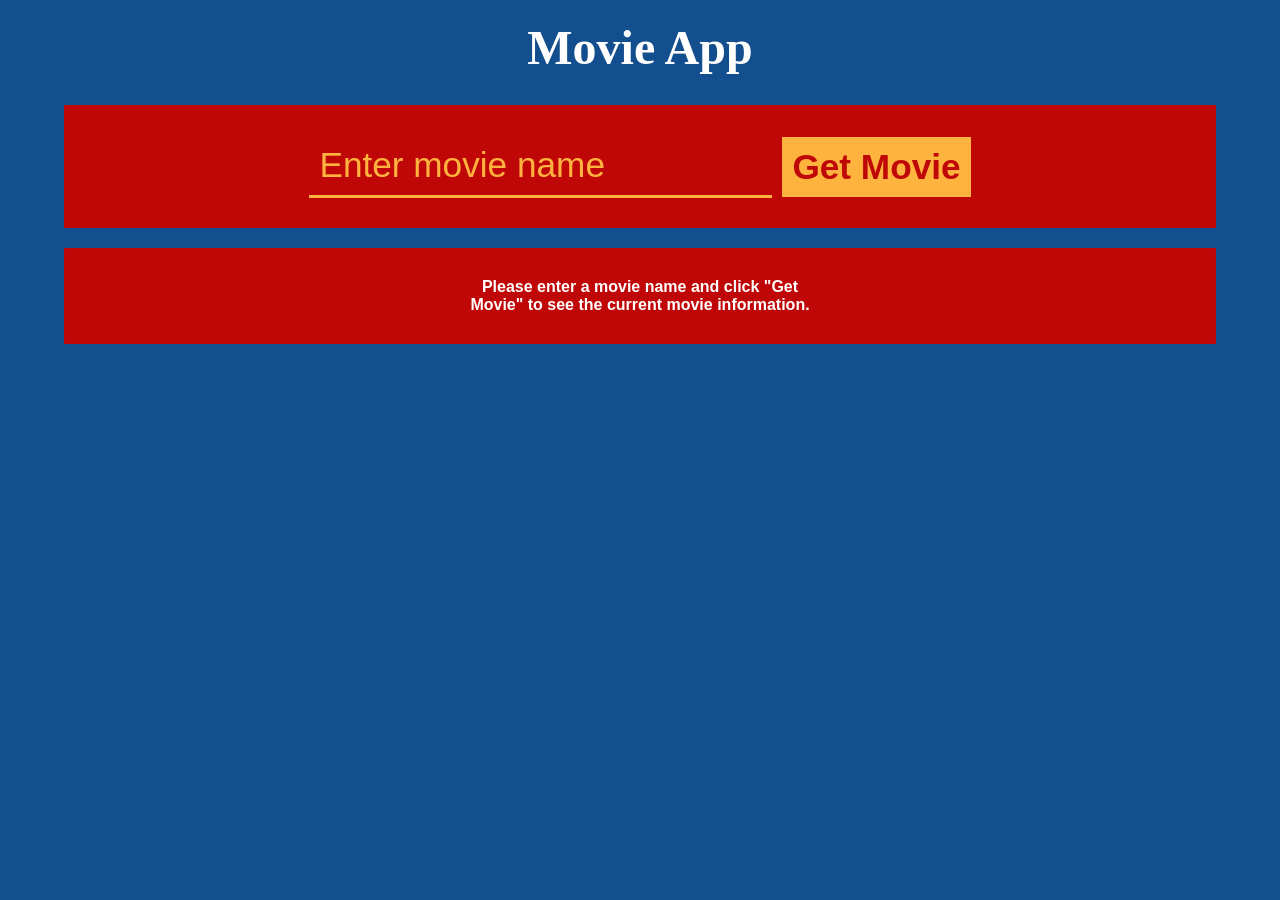
<file: index.html>
<!DOCTYPE html>
<html lang="en">

<head>
    <meta charset="UTF-8">
    <meta name="viewport" content="width=device-width, initial-scale=1.0">
    <title>Movie App</title>
    <link rel="stylesheet" href="main/style.css">
</head>

<body>
    <p class="title">Movie App</p>
    <section class="container">
        <div class="movie-input">
            <input type="text" id="movieInput" placeholder="Enter movie name" required>
            <button id="getMovieBtn">Get Movie</button>
        </div>
    </section>
    <section class="container">
        <div id="movieResult">
            <p class="default-result">
                Please enter a movie name and click "Get Movie" to see the current movie information.
            </p>
        </div>
    </section>
    <script src="main/main.js"></script>
</body>

</html>
</file>
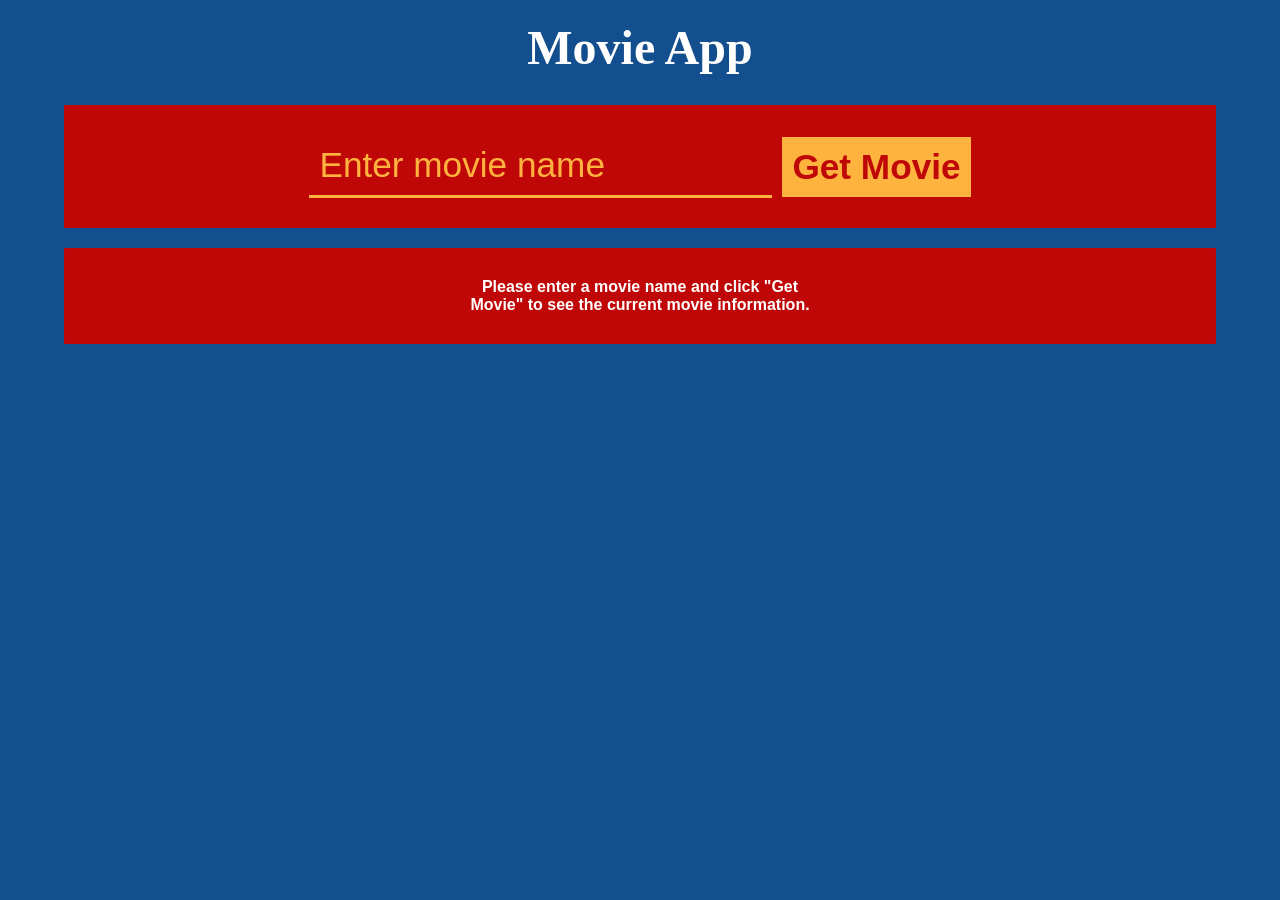
<file: main.html>
<!DOCTYPE html>
<html lang="en">

<head>
    <meta charset="UTF-8">
    <meta name="viewport" content="width=device-width, initial-scale=1.0">
    <title>Movie App</title>
    <link rel="stylesheet" href="style.css">
</head>

<body>
    <p class="title">Movie App</p>
    <section class="container">
        <div class="movie-input">
            <input type="text" id="movieInput" placeholder="Enter movie name" required>
            <button id="getMovieBtn">Get Movie</button>
        </div>
    </section>
    <section class="container">
        <div id="movieResult">
            <p class="default-result">
                Please enter a movie name and click "Get Movie" to see the current movie information.
            </p>
        </div>
    </section>
    <script src="script.js"></script>
</body>

</html>
</file>
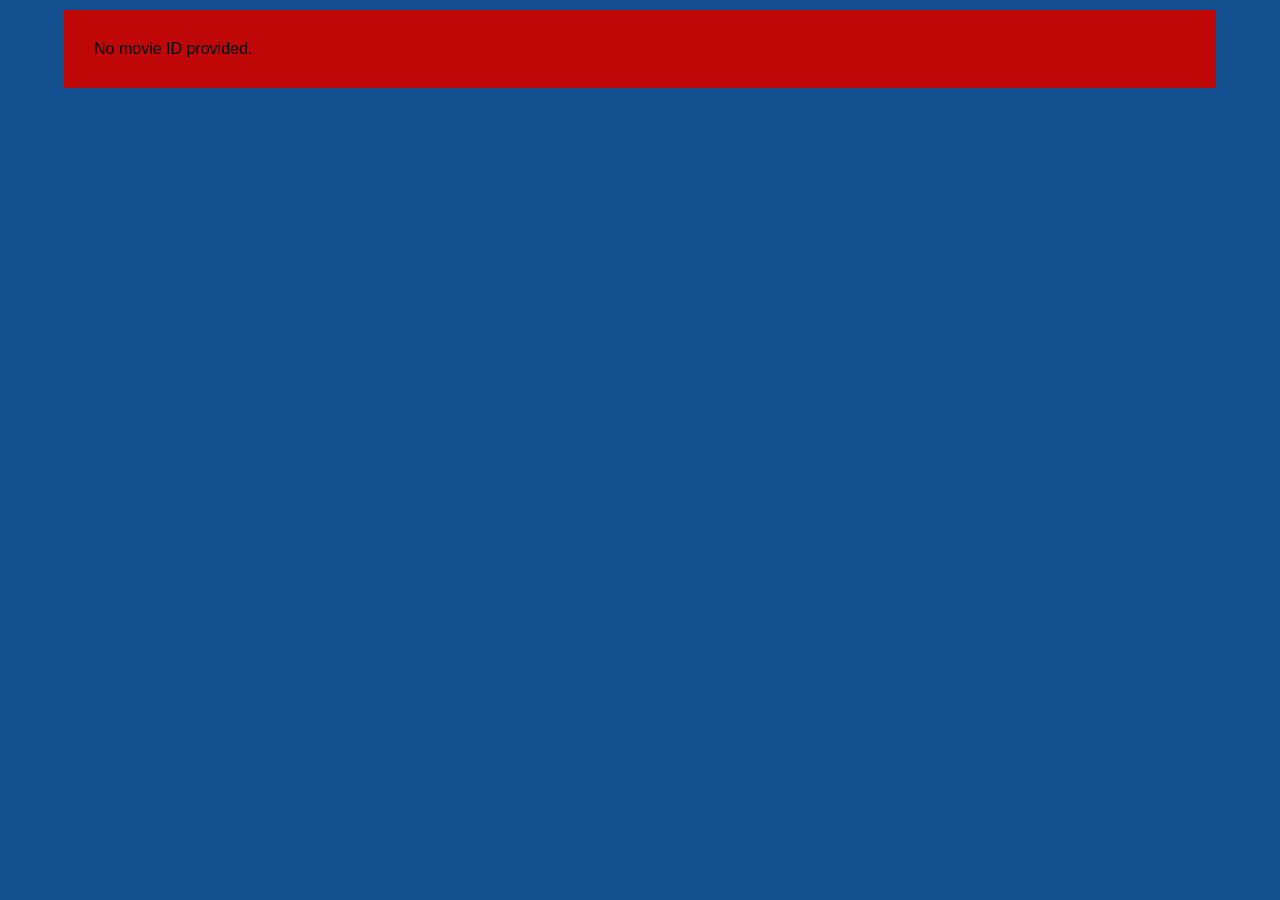
<file: details/details.html>
<!DOCTYPE html>
<html lang="en">
<head>
    <meta charset="UTF-8">
    <meta name="viewport" content="width=device-width, initial-scale=1.0">
    <title>Description</title>
    <link rel="stylesheet" href="style.css">
</head>
<body>
    <section class="container">
        <div id="movieDescription">
            <p class="default-result">Please click on a movie to see its description.</p>
        </div>
    </section>
    <script src="details.js"></script>
</body>
</html>
</file>
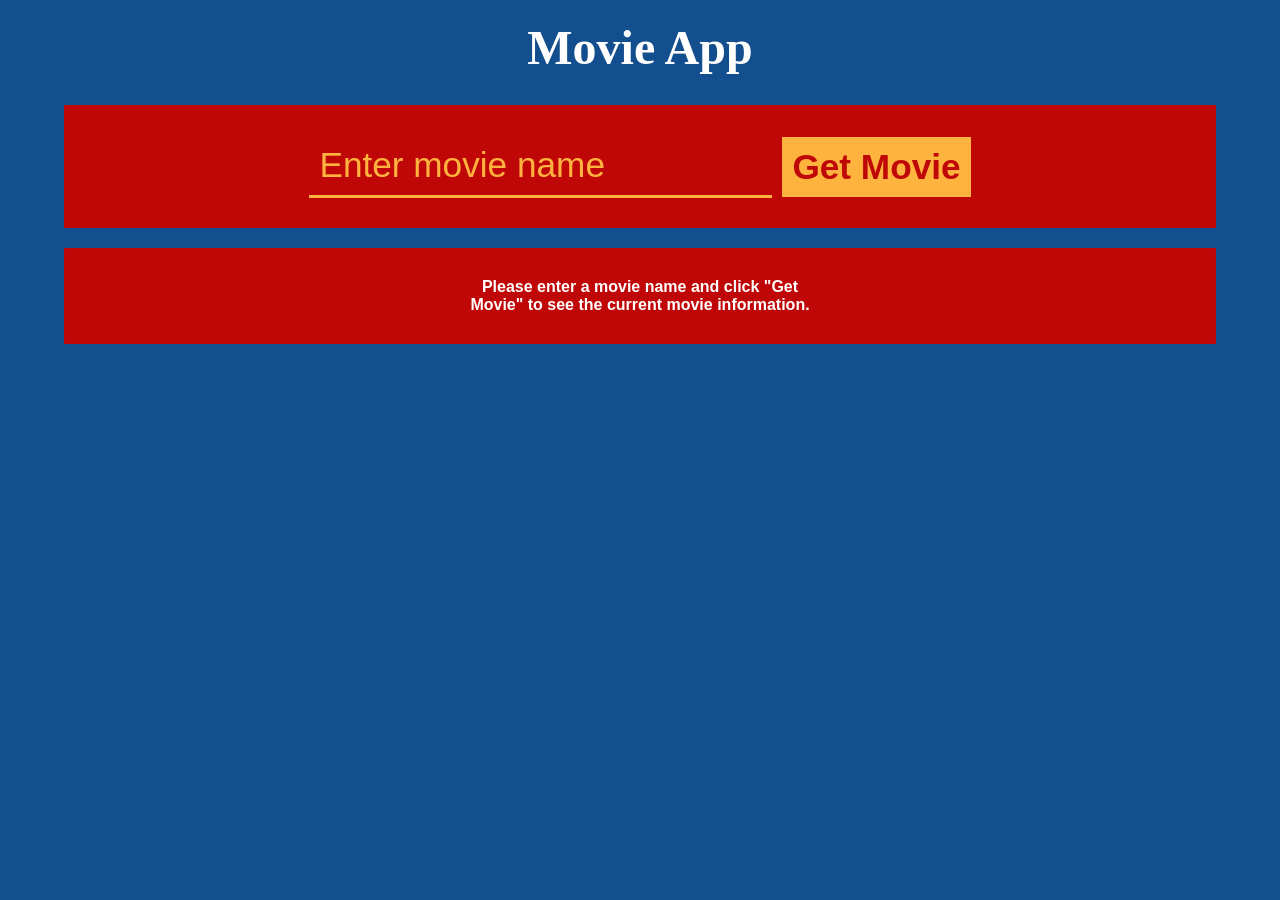
<file: main/main.html>
<!DOCTYPE html>
<html lang="en">

<head>
    <meta charset="UTF-8">
    <meta name="viewport" content="width=device-width, initial-scale=1.0">
    <title>Movie App</title>
    <link rel="stylesheet" href="style.css">
</head>

<body>
    <p class="title">Movie App</p>
    <section class="container">
        <div class="movie-input">
            <input type="text" id="movieInput" placeholder="Enter movie name" required>
            <button id="getMovieBtn">Get Movie</button>
        </div>
    </section>
    <section class="container">
        <div id="movieResult">
            <p class="default-result">
                Please enter a movie name and click "Get Movie" to see the current movie information.
            </p>
        </div>
    </section>
    <script src="main.js"></script>
</body>

</html>
</file>
<file: main/style.css>
:root {
    --bg-body: #134E8E;
    --bg-container: #C00707;
    --bg-button: #FFB33F;
    --bg-card: #FF4400;
    --text-button: white;
    --text-card: white;
}

* {
    margin: 0;
    padding: 0;
    box-sizing: border-box;
    font-family: Arial, sans-serif;
}

body {
    display: flex;
    justify-content: center;
    flex-direction: column;
    align-items: center;
    background-color: var(--bg-body);
}

.title {
    padding-top: 20px;
    font-size: 3rem;
    margin-bottom: 20px;
    font-family: Georgia, 'Times New Roman', Times, serif;
    font-weight: bold;
    color: var(--text-card);
}

.container {
    width: 90%;
    margin: 0 auto;
    background-color: var(--bg-container);
    padding: 30px;
    margin: 10px 0;
    border-radius: 1px;
}

.movie-input {
    display: flex;
    flex-direction: row;
    justify-content: center;
    align-items: center;
    gap: 10px;
}

.movie-input>* {
    padding: 10px;
}

#movieInput {
    font-size: 2.2rem;
    background-color: var(--bg-container);
    color: var(--bg-button);
    border: none;
    border-bottom: 3px solid var(--bg-button);
}

#movieInput::placeholder {
    color: var(--bg-button);
}

#movieInput:focus {
    outline: none;
}

#getMovieBtn {
    height: 100%;
    max-height: 100%;
    font-size: 2.2rem;
    font-weight: bold;
    background-color: var(--bg-button);
    color: var(--text-button);
    color: var(--bg-container);
    border: none;
    cursor: pointer;
}

#movieResult {
    display: grid;
    grid-template-columns: repeat(auto-fit, 350px);
    justify-content: center;
    gap: 20px;
}

.movie-card {
    display: flex;
    flex-direction: column;
    align-items: center;
    gap: 10px;
    padding: 25px 70px;
    background-color: var(--bg-card);
    cursor: pointer;
}

.movie-poster {
    width: 300px;
    height: 432px;
}

.movie-info {
    display: flex;
    flex-direction: column;
    gap: 5px;
    color: var(--text-card);
    padding-block: 10px;
}

.movie-info > * {
    text-align: center;
}

.default-result {
    font-weight: bold;
    color: var(--text-card);
    text-align: center;
}

span {
    display: flex;
    justify-content: space-between;
}

@media (max-width: 1240px) {
    .container {
        width: 80%;
    }

    .title {
        font-size: 2.5rem;
    }

    .container {
        padding: 20px;
    }

    #movieInput,
    #getMovieBtn {
        font-size: 2rem;
    }
}

@media (max-width: 860px) {
    .container {
        width: 90%;
    }

    .title {
        font-size: 2rem;
    }

    #movieInput,
    #getMovieBtn {
        font-size: 1.5rem;
    }
}

@media (max-width: 600px) {
    .movie-input {
        flex-direction: column;
    }

    .movie-input>* {
        width: 220px;
    }

    span {
        display: flex;
        flex-direction: column;
        gap: none;
    }
}
</file>
<file: style.css>
:root {
    --bg-body: #134E8E;
    --bg-container: #C00707;
    --bg-button: #FFB33F;
    --bg-card: #FF4400;
    --text-button: white;
    --text-card: white;
}

* {
    margin: 0;
    padding: 0;
    box-sizing: border-box;
    font-family: Arial, sans-serif;
}

body {
    display: flex;
    justify-content: center;
    flex-direction: column;
    align-items: center;
    background-color: var(--bg-body);
}

.title {
    padding-top: 20px;
    font-size: 3rem;
    margin-bottom: 20px;
    font-family: Georgia, 'Times New Roman', Times, serif;
    font-weight: bold;
    color: var(--text-card);
}

.container {
    width: 90%;
    margin: 0 auto;
    background-color: var(--bg-container);
    padding: 30px;
    margin: 10px 0;
    border-radius: 1px;
}

.movie-input {
    display: flex;
    flex-direction: row;
    justify-content: center;
    align-items: center;
    gap: 10px;
}

.movie-input>* {
    padding: 10px;
}

#movieInput {
    font-size: 2.2rem;
    background-color: var(--bg-container);
    color: var(--bg-button);
    border: none;
    border-bottom: 3px solid var(--bg-button); 
}

#movieInput::placeholder {
    color: var(--bg-button);
}

#movieInput:focus {
    outline: none;
}

#getMovieBtn {
    height: 100%;
    max-height: 100%;
    font-size: 2.2rem;
    font-weight: bold;
    background-color: var(--bg-button);
    color: var(--text-button);
    color: var(--bg-container);
    border: none;
    cursor: pointer;
}

#movieResult {
    display: grid;
    grid-template-columns: repeat(auto-fit, 350px);
    justify-content: center;
    gap: 20px;
}

.movie-card {
    display: flex;
    flex-direction: column;
    align-items: center;
    gap: 10px;
    padding: 25px 70px;
    background-color: var(--bg-card);
}

.movie-poster {
    width: 300px;
    height: 432px;
}

.movie-info {
    display: flex;
    flex-direction: column;
    gap: 5px;
    color: var(--text-card);
    padding-block: 10px;
}

.default-result {
    font-weight: bold;
    color: var(--text-card);
    text-align: center;
}

span {
    display: flex;
    justify-content: space-between;
}

@media (max-width: 1240px) {
    .container {
        width: 80%;
    }

    .title {
        font-size: 2.5rem;
    }

    .container {
        padding: 20px;
    }

    #movieInput,
    #getMovieBtn {
        font-size: 2rem;
    }
}

@media (max-width: 860px) {
    .container {
        width: 90%;
    }

    .title {
        font-size: 2rem;
    }

    #movieInput,
    #getMovieBtn {
        font-size: 1.5rem;
    }
}

@media (max-width: 600px) {
    .movie-input {
        flex-direction: column;
    }

    .movie-input>* {
        width: 220px;
    }

    span {
        display: flex;
        flex-direction: column;
        gap: none;
    }
}
</file>
<file: details/style.css>
:root {
    --bg-body: #134E8E;
    --bg-container: #C00707;
    --bg-button: #FFB33F;
    --bg-card: #FF4400;
    --text-button: white;
    --text-card: white;
}

* {
    margin: 0;
    padding: 0;
    box-sizing: border-box;
    font-family: Arial, sans-serif;
}

body {
    display: flex;
    justify-content: center;
    flex-direction: column;
    align-items: center;
    background-color: var(--bg-body);
}

.title {
    padding-top: 20px;
    font-size: 4rem;
    margin-bottom: 20px;
    font-family: Georgia, 'Times New Roman', Times, serif;
    font-weight: bold;
    color: var(--text-card);
}

.container {
    width: 90%;
    margin: 0 auto;
    background-color: var(--bg-container);
    padding: 30px;
    margin: 10px 0;
    border-radius: 1px;
}

.movie-poster {
    width: 500px;
    margin-left: 15px;
    height: auto;
}

.default-result {
    font-weight: bold;
    color: var(--text-card);
    text-align: center;
}

.head-information {
    display: flex;
    flex-direction: row;
    justify-content: space-between;
    align-items: center;
}

.rating {
    font-size: 1.5rem;
    font-weight: bold;
    color: var(--text-card);
}

.movie-details {
    font-size: 1.4rem;
    color: var(--text-card);
    margin-top: 200px;
    display: flex;
    flex-direction: column;
    gap: 10px;
    padding: 20px;
    background-color: var(--bg-body);
}

@media (max-width: 1240px) {
    .container {
        width: 80%;
    }

    .title {
        font-size: 2rem;
    }

    .container {
        padding: 20px;
    }
}

@media (max-width: 860px) {
    .container {
        width: 90%;
    }

    .head-information {
        flex-direction: column;
        gap: 10px;
    }

    .movie-poster {
        max-width: 90%;
        height: auto;
    }
}
</file>
